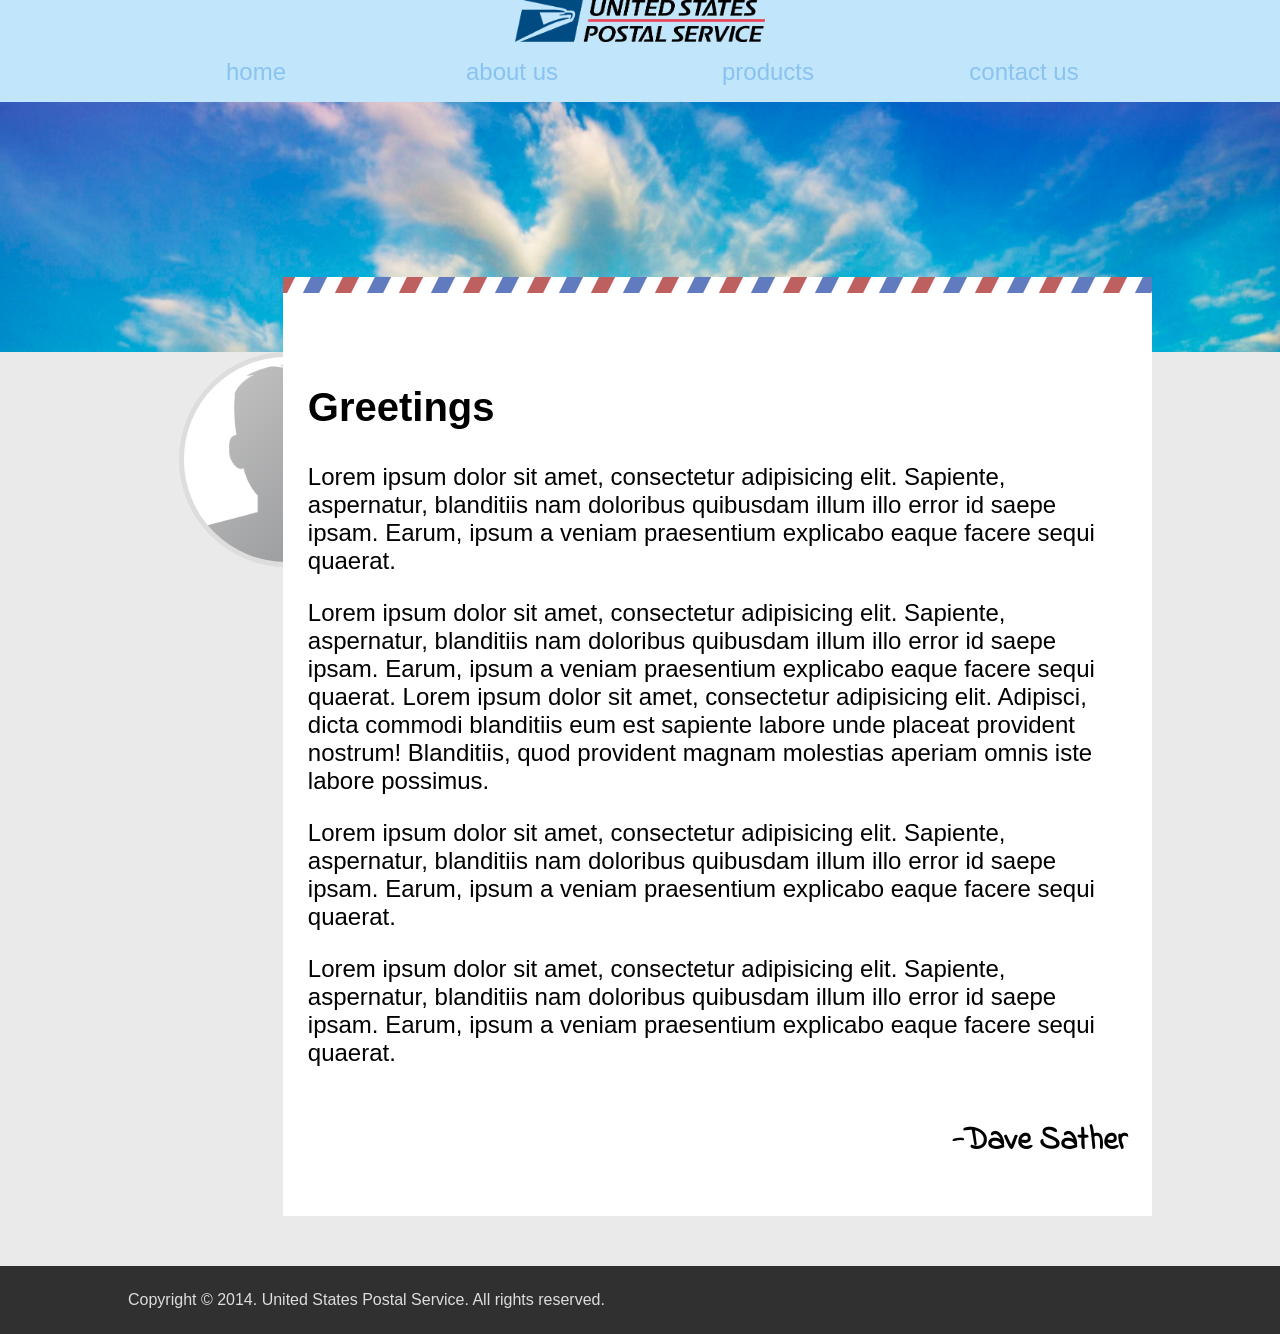
<file: usps/index.html>
<!doctype html>
<html>
    <head>
        <title>USPS</title>
        <link rel="stylesheet" href="css/styles.css">
        <link href='http://fonts.googleapis.com/css?family=Indie+Flower' rel='stylesheet' type='text/css'>
    </head>
    <body>
        <header>
            <div class="container">
                <img src="img/logo.png">
                <nav>
                    <ul class="clearfix">
                        <li><a href="#">home</a></li>
                        <li><a href="#">about us</a></li>
                        <li><a href="#">products</a></li>
                        <li><a href="#">contact us</a></li>
                    </ul>
                </nav>
            </div>
        </header>
        <div id="hero">

        </div>
        <main class="clearfix">
            <div class="container">
                <img src="img/avatar.png">
                <article>
                    <h1>Greetings</h1>
                    <p>Lorem ipsum dolor sit amet, consectetur adipisicing elit. Sapiente, aspernatur, blanditiis nam doloribus quibusdam illum illo error id saepe ipsam. Earum, ipsum a veniam praesentium explicabo eaque facere sequi quaerat.</p>
                    <p>Lorem ipsum dolor sit amet, consectetur adipisicing elit. Sapiente, aspernatur, blanditiis nam doloribus quibusdam illum illo error id saepe ipsam. Earum, ipsum a veniam praesentium explicabo eaque facere sequi quaerat. Lorem ipsum dolor sit amet, consectetur adipisicing elit. Adipisci, dicta commodi blanditiis eum est sapiente labore unde placeat provident nostrum! Blanditiis, quod provident magnam molestias aperiam omnis iste labore possimus.</p>
                    <p>Lorem ipsum dolor sit amet, consectetur adipisicing elit. Sapiente, aspernatur, blanditiis nam doloribus quibusdam illum illo error id saepe ipsam. Earum, ipsum a veniam praesentium explicabo eaque facere sequi quaerat.</p>
                    <p>Lorem ipsum dolor sit amet, consectetur adipisicing elit. Sapiente, aspernatur, blanditiis nam doloribus quibusdam illum illo error id saepe ipsam. Earum, ipsum a veniam praesentium explicabo eaque facere sequi quaerat.</p>
                    <h2>Dave Sather</h2>
                </article>
            </div>
        </main>
        <footer>
            <div class="container">
                Copyright &copy; 2014. United States Postal Service. All rights reserved.
            </div>
        </footer>
    </body>
</html>
</file>
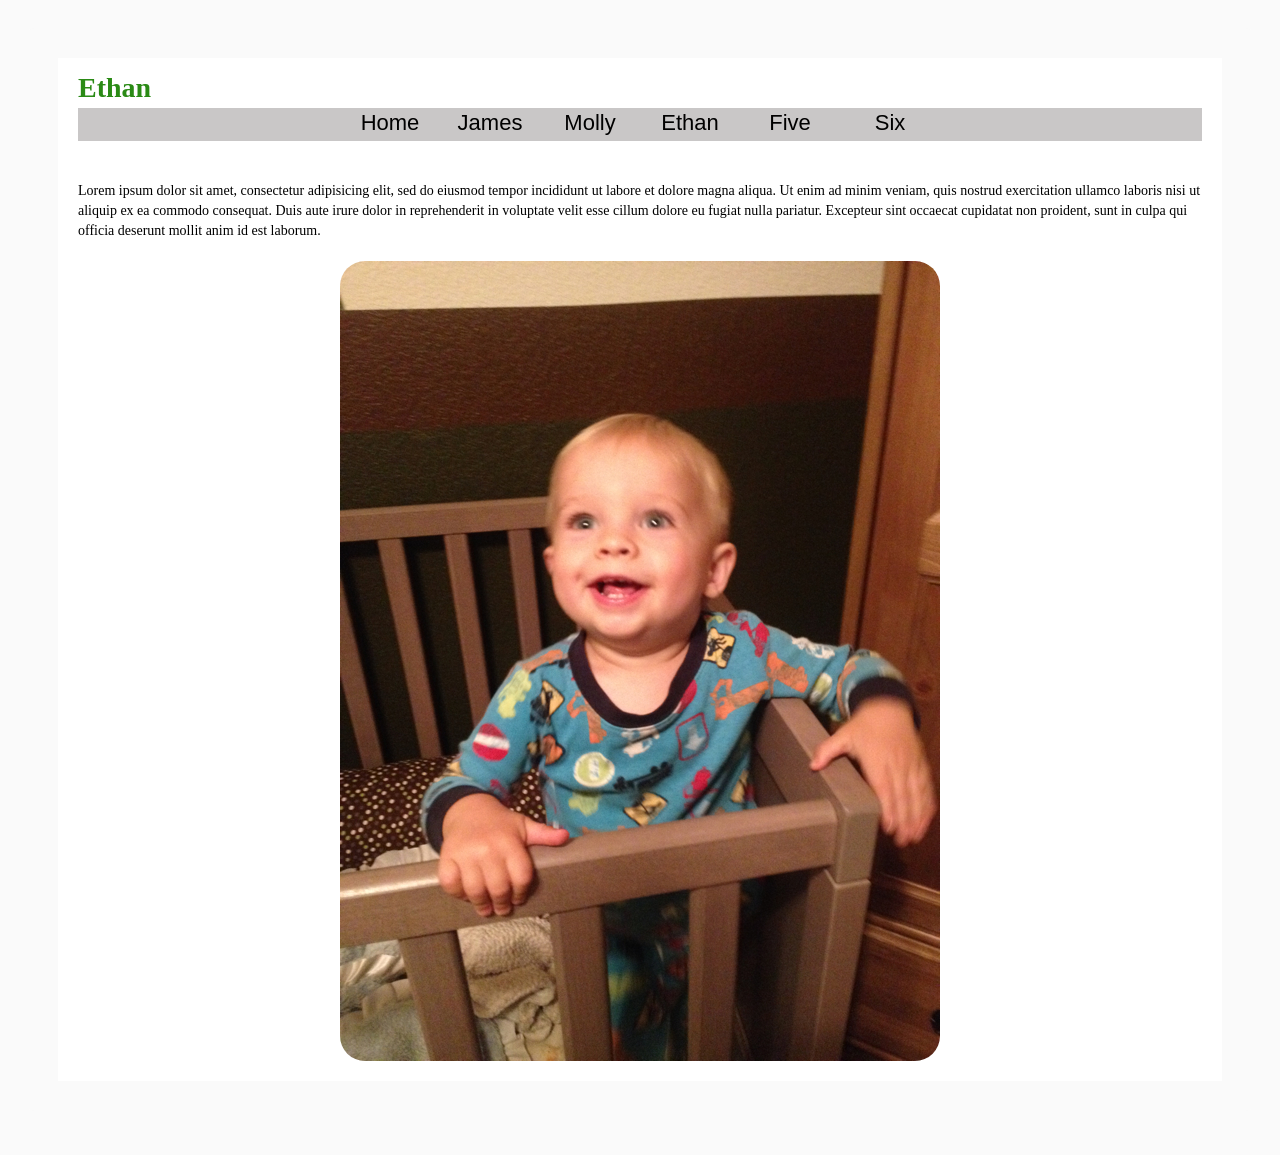
<file: Four.html>
<!DOCTYPE html>
<html>
<head>
	<title>Ethan</title>
	<link rel="stylesheet" type="text/css" href="main.css">
</head>
<body>
	<div class="page">

	<h1>Ethan</h1>
	<nav id="top-menu">
			<ul class="menu">
				<li> <a href="index.html">Home</a></li>
				<li> <a href="Two.html">James</a></li>
				<li> <a href="Three.html">Molly</a></li>
				<li> <a href="Four.html">Ethan</a></li>
				<li> <a href="Five.html">Five</a></li>
				<li> <a href="Six.html">Six</a></li>
			</ul>
	</nav>
	<p>
		Lorem ipsum dolor sit amet, consectetur adipisicing elit, sed do eiusmod
		tempor incididunt ut labore et dolore magna aliqua. Ut enim ad minim veniam,
		quis nostrud exercitation ullamco laboris nisi ut aliquip ex ea commodo
		consequat. Duis aute irure dolor in reprehenderit in voluptate velit esse
		cillum dolore eu fugiat nulla pariatur. Excepteur sint occaecat cupidatat non
		proident, sunt in culpa qui officia deserunt mollit anim id est laborum.
	</p>
	

	<img src="images/Ethan.jpg" class="displayed">
	<!-- <img src="http://placehold.it/150x150" > -->
	<!-- <img src="http://placehold.it/150x150" > -->
	<!-- <img src="http://placehold.it/150x150" > -->
	

	<div class="clear"></div>
	

</body>
</html>
</file>
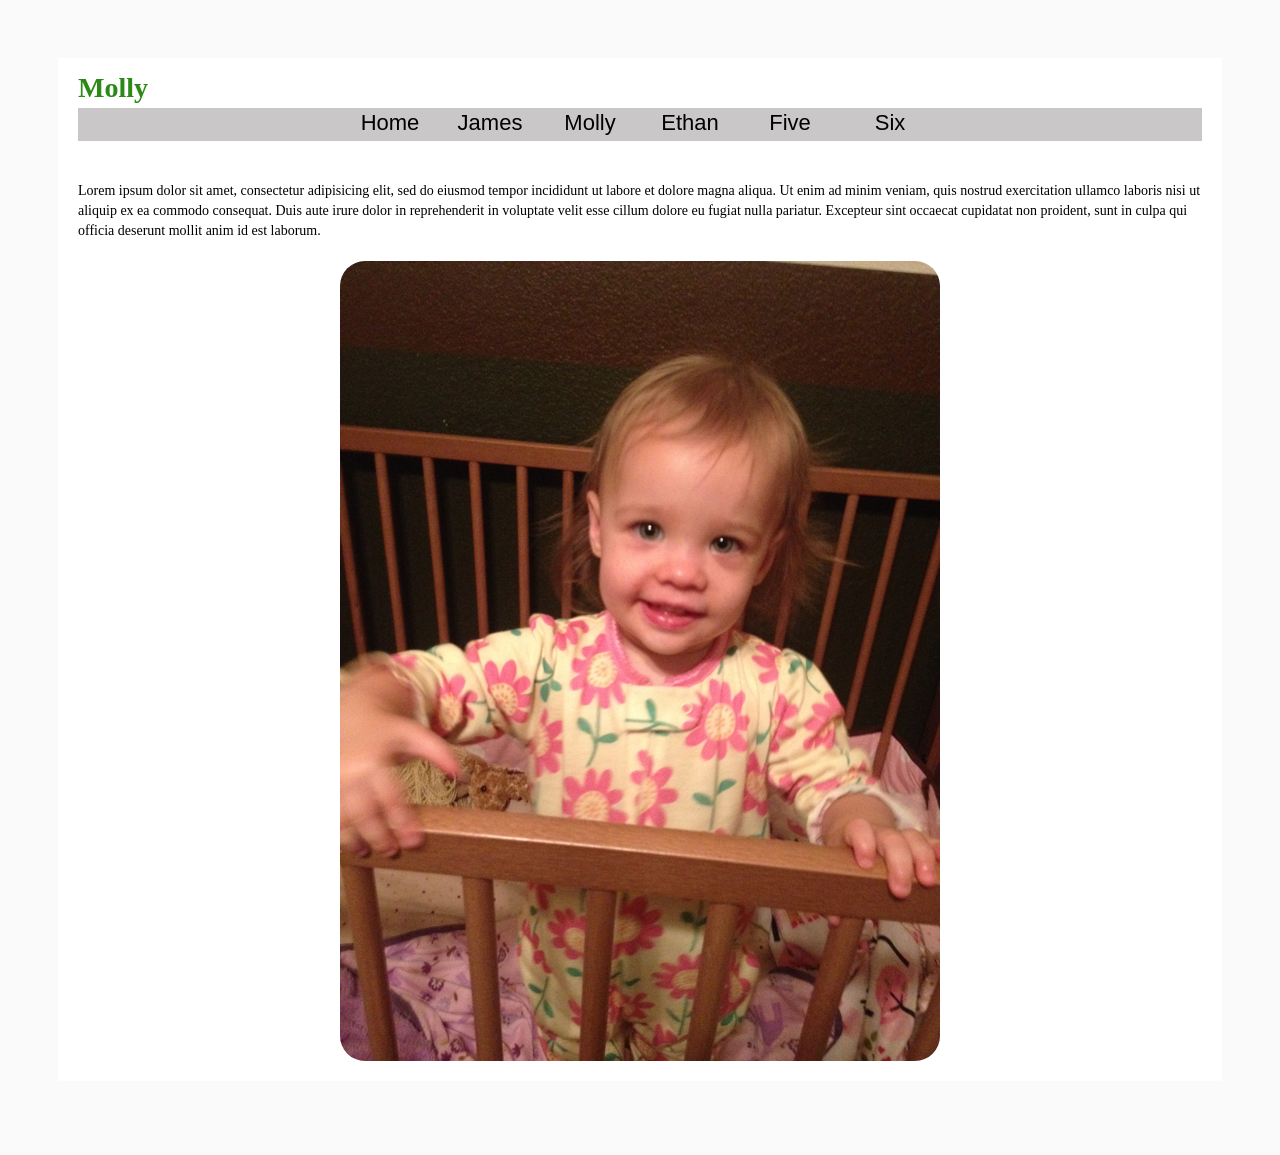
<file: Three.html>
<!DOCTYPE html>
<html>
<head>
	<title>Molly</title>
	<link rel="stylesheet" type="text/css" href="main.css">
</head>
<body>
	<div class="page">

	<h1>Molly</h1>
	<nav id="top-menu">
			<ul class="menu">
				<li> <a href="index.html">Home</a></li>
				<li> <a href="Two.html">James</a></li>
				<li> <a href="Three.html">Molly</a></li>
				<li> <a href="Four.html">Ethan</a></li>
				<li> <a href="Five.html">Five</a></li>
				<li> <a href="Six.html">Six</a></li>
			</ul>
	</nav>
	<p>
		Lorem ipsum dolor sit amet, consectetur adipisicing elit, sed do eiusmod
		tempor incididunt ut labore et dolore magna aliqua. Ut enim ad minim veniam,
		quis nostrud exercitation ullamco laboris nisi ut aliquip ex ea commodo
		consequat. Duis aute irure dolor in reprehenderit in voluptate velit esse
		cillum dolore eu fugiat nulla pariatur. Excepteur sint occaecat cupidatat non
		proident, sunt in culpa qui officia deserunt mollit anim id est laborum.
	</p>
	<img src="images/Molly.jpg" class="displayed">
	
	
	<div class="clear"></div>
	

</body>
</html>
</file>
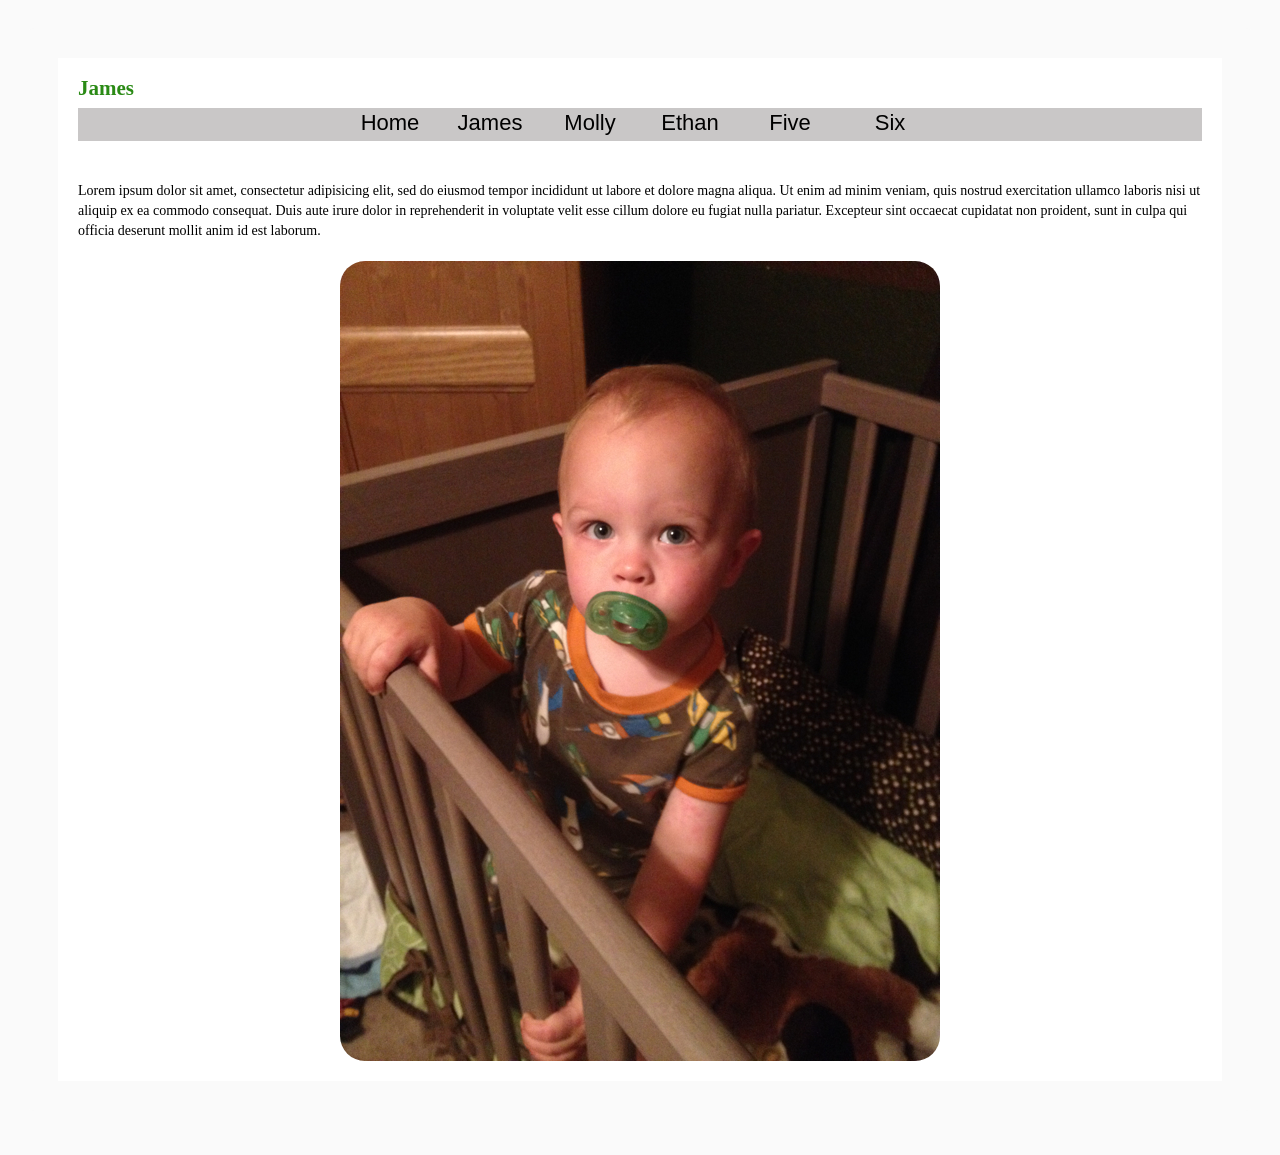
<file: Two.html>
<!DOCTYPE html>
<html>
<head>
	<title>James</title>
	<link rel="stylesheet" type="text/css" href="main.css">
</head>
<body>
	<div class="page">
	<h2>James</h2>
	<nav id="top-menu">
			<ul class="menu">
				<li> <a href="index.html">Home</a></li>
				<li> <a href="Two.html">James</a></li>
				<li> <a href="Three.html">Molly</a></li>
				<li> <a href="Four.html">Ethan</a></li>
				<li> <a href="Five.html">Five</a></li>
				<li> <a href="Six.html">Six</a></li>
			</ul>
	</nav>
	<p>
		Lorem ipsum dolor sit amet, consectetur adipisicing elit, sed do eiusmod
		tempor incididunt ut labore et dolore magna aliqua. Ut enim ad minim veniam,
		quis nostrud exercitation ullamco laboris nisi ut aliquip ex ea commodo
		consequat. Duis aute irure dolor in reprehenderit in voluptate velit esse
		cillum dolore eu fugiat nulla pariatur. Excepteur sint occaecat cupidatat non
		proident, sunt in culpa qui officia deserunt mollit anim id est laborum.
		<img src="images/James.jpg" class="displayed"> 
	</p>
	<div class="clear"></div>
	</div>


</body>
</html>
</file>
<file: usps/css/styles.css>
body {
    margin: 0;
    font-family: "Helvetica Neue", Helvetica, Arial, sans-serif;
}
.clearfix:before, .clearfix:after {
    content: "";
    display: block;
    clear: both;
}
.container {
    width: 80%;
    margin: 0 auto;
}
header {
    background-color: #c1e6fc;
}
header img {
    width: 250px;
    height: auto;
    display: block;
    margin: 0 auto;
}



header ul {
    padding: 0;
    margin: 0;
}
header li {
    display: inline-block;
    width: 25%;
    float: left;
    text-align: center;
}

header li a {
    color: rgba(82, 160, 231, .5);
    line-height: 2.5;
    font-size: 150%;
    text-decoration: none;
    transition: color 150ms ease-in-out;
}

header li a:hover {
    color: rgba(82, 160, 231, 1);  
}


#hero {
    height: 250px;
    background-image: url("../img/sky.jpg");
    background-attachment: fixed;
    background-size: 100%;
}
main {
    background-color: #eaeaea;
    padding-bottom: 50px;`
}
main .container {
    position: relative;
}
main img {
    display: block;
    width: 20%;
    height: auto;
    border-radius: 50%;
    position: absolute;
    top: 0;
    left: 5%;
    border: 5px solid #dddddd;
    transition: 500ms ease-in-out;
}

main img:hover {
    left: -5%;
}

main article {
    width: 80%;
    padding: 0 25px 25px;
    float: right;
    position: relative;
    z-index: 1;
    background-color: #ffffff;
}
main article:before {
    content: "";
    display: block;
    width: 100%;
    height: 75px;
    top: -75px;
    background-color: #ffffff;
    position: absolute;
    top: -75px;
    left: 0;
    background-image: url("../img/mail.png");
    background-repeat: repeat-x;

}

article h1 {
    font-size: 40px;
}

article p {
    font-size: 24px;
}

article h2 {
    font-size: 32px;
    font-family: 'Indie Flower', cursive;
    float: right;
}

article h2:before {
    content: "-";
}


footer {
    padding: 25px 0;
    background-color: #303030;
    color: #dddddd;
}
</file>
<file: main.css>
html, body, table {
	position: relative;
    min-height: 20px;
    margin-bottom: 12px;
    padding: 20px;
    border-radius: 6px;
    font-size: 14px;
    line-height: 20px;
    background: #FAFAFA;
    color: #000000;
    font-family: verdana;

}
object, iframe, blockquote, h1, h2, h3, h4, h5, h6, p, dl, 
	dt, dd, ol, ul, fieldset, form, legend, table, captiontxt, 
	th, td {
	margin: 0;
	padding: 0;
	border:none;
}

h1, h2, h3, h4, h5, h6{
	color: #2A8A15;
    margin-bottom: 10px;
    font-family: verdana; 
}


/* footer */

footer {
	background: #120F0F;
}

footer p {
	color: #ccc;
	font-size: 70%;
	font-family: tahoma, sans-serif;
	text-align: center;
	margin: 0;
	padding: 10px 0;
}

.float-img {
    float: left; 
    margin-right: 10px;
    margin-bottom: 5px;
    margin-top: 5px;
    border-radius: 25px;
}
    

.clear {
    clear: both;
}

.center { 
    display: block;
    margin: 0 auto;
} 

IMG.displayed {
    display: block;
    margin-left: auto;
    margin-right: auto;
    margin-top: 20px;
    width: 80%;
    max-width: 600px;
    min-width: 200px;
    border-radius: 25px;
}
        
#top-menu {
    width: 100%;
    height: 33px;
    background-color: #C9C7C7;
    margin-bottom: 40px;
    padding: 0;
}

ul.menu {
    display: block;
    list-style-type: none;
    width: 600px;
    margin: 0 auto;
    padding: 0;
}

ul.menu li {
    margin: 0;
    padding: 0;
}

ul.menu li a {
    display: block;
    float: left;
    max-height: 25px;
    width: 100px;
    margin: 0;
    padding: 5px 0;
    font-family: tahoma, sans-serif;
    font-size: 22px;
    text-align: center;
    background-color: #C9C7C7;
    text-decoration: none;
    color: black;
}

ul.menu li a:hover {border-bottom: #2A8A15 solid 2px;}
    
.page {
    background-color: #fff; padding: 20px; margin: 10px;
}
    
.foot {
    margin-top: 40px;
    border-radius: 10px;
    margin: 40px auto 10px auto;


}


/*
    these are just the default styles used in the Cycle2 demo pages.  
    you can use these styles or any others that you wish.
*/


/* set border-box so that percents can be used for width, padding, etc (personal preference) */
.cycle-slideshow, .cycle-slideshow * { -webkit-box-sizing: border-box; -moz-box-sizing: border-box; box-sizing: border-box; }


.cycle-slideshow { width: 60%; min-width: 200px; max-width: 500px; margin: 10px auto; padding: 0; position: relative;
    background: url(http://malsup.github.com/images/spinner.gif) 50% 50% no-repeat;

 }

/* slideshow images (for most of the demos, these are the actual "slides") */
.cycle-slideshow img { 
    /* 
    some of these styles will be set by the plugin (by default) but setting them here
    helps avoid flash-of-unstyled-content
    */
    position: absolute; top: 0; left: 0;
    width: 100%; padding: 0; display: block;
    border-radius: 25px;
}

/* in case script does not load */
.cycle-slideshow img:first-child {
    position: static; z-index: 100;
}

/* pager */
.cycle-pager { 
    text-align: center; width: 100%; z-index: 500; position: absolute; top: 10px; overflow: hidden;
}
.cycle-pager span { 
    font-family: arial; font-size: 50px; width: 16px; height: 16px; 
    display: inline-block; color: #ddd; cursor: pointer; 
}
.cycle-pager span.cycle-pager-active { color: #D69746;}
.cycle-pager > * { cursor: pointer;}


/* caption */
.cycle-caption { position: absolute; color: white; bottom: 15px; right: 15px; z-index: 700; }


/* overlay */
.cycle-overlay { 
    font-family: tahoma, arial;
    position: absolute; bottom: 0; width: 100%; z-index: 600;
    background: black; color: white; padding: 15px; opacity: .5;
}


/* prev / next links */
.cycle-prev, .cycle-next { position: absolute; top: 0; width: 30%; opacity: 0; filter: alpha(opacity=0); z-index: 800; height: 100%; cursor: pointer; }
.cycle-prev { left: 0;  background: url(http://malsup.github.com/images/left.png) 50% 50% no-repeat;}
.cycle-next { right: 0; background: url(http://malsup.github.com/images/right.png) 50% 50% no-repeat;}
.cycle-prev:hover, .cycle-next:hover { opacity: .7; filter: alpha(opacity=70) }

.disabled { opacity: .5; filter:alpha(opacity=50); }


/* display paused text on top of paused slideshow */
.cycle-paused:after {
    content: 'Paused'; color: white; background: black; padding: 10px;
    z-index: 500; position: absolute; top: 10px; right: 10px;
    border-radius: 10px;
    opacity: .5; filter: alpha(opacity=50);
}

/* 
    media queries 
    some style overrides to make things more pleasant on mobile devices
*/

@media only screen and (max-width: 480px), only screen and (max-device-width: 480px) {
    .cycle-slideshow { width: 200px;}
    .cycle-overlay { padding: 4px }
    .cycle-caption { bottom: 4px; right: 4px }
}
</file>
